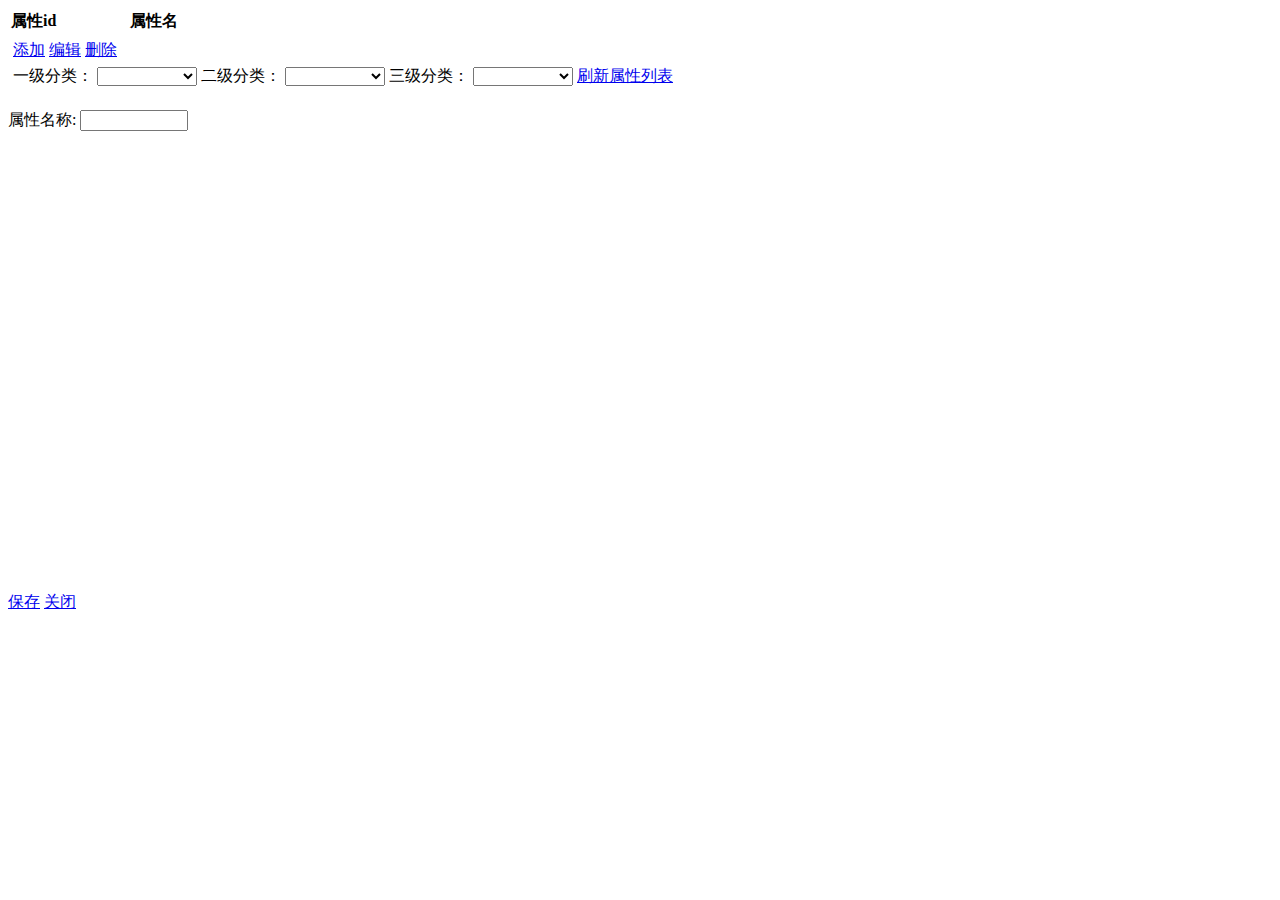
<file: gmall-manager-web/src/main/resources/templates/attrListPage.html>
<!DOCTYPE html>
<html lang="en">
<head>
    <meta charset="UTF-8">
    <title>平台属性页面</title>
</head>
<body>

<table id="dg" class="easyui-datagrid" title="属性列表"
       data-options="singleSelect:true ,method:'get',toolbar:'#tb'">
    <thead>
    <tr>
        <!--id: attrName: 对应平台属性表中的 id，attrName，也就是实体类中的属性名-->
        <th data-options="field:'id'" width="20%">属性id </th>
        <th data-options="field:'attrName'" width="80%">属性名</th>
    </tr>
    </thead>
</table>

<!--添加工具栏-->
<div id="tb" style="padding:5px;height:auto">
    <div style="margin-bottom:5px">
        <a href="#" class="easyui-linkbutton" iconCls="icon-add" plain="true" onclick="addAttrInfo()">添加</a>
        <a href="#" class="easyui-linkbutton" iconCls="icon-edit" plain="true" onclick="editAttrInfo()">编辑</a>
        <a href="#" class="easyui-linkbutton" iconCls="icon-remove" plain="true">删除</a>
    </div>
    <div>
        一级分类：
        <!--getCatalog1： 一级菜单动态加载-->
        <select id="ctg1ForAttrList"  class="easyui-combobox" style="width:100px"
                data-options="valueField:'id',textField:'name',url:'getCatalog1',
                onSelect:function(rec){
                $('#ctg2ForAttrList').combobox('clear');
            $('#ctg3ForAttrList').combobox('clear');
                        $('#ctg2ForAttrList').combobox('reload','getCatalog2?catalog1Id='+rec.id);
                   }"></select>
        二级分类：
        <select name="ctg2ForAttrList" id="ctg2ForAttrList"  class="easyui-combobox"  style="width:100px"
                data-options="valueField:'id',textField:'name',
               onSelect:function(rec){
                $('#ctg3ForAttrList').combobox('clear');
                 $('#ctg3ForAttrList').combobox('reload','getCatalog3?catalog2Id='+rec.id);
                   }" ></select>
        三级分类：
        <select name="ctg3ForAttrList" id="ctg3ForAttrList"  class="easyui-combobox"   style="width:100px"
                data-options="valueField:'id',textField:'name'"></select>
        <a href="#" class="easyui-linkbutton" iconCls="icon-search" onclick="javascript:reloadAttrList()">刷新属性列表</a>
    </div>
</div>

<!--点击添加的时候弹出的模态框-->
<div id="dlg" class="easyui-dialog" title="编辑属性" style="width:600px;height:500px;"
     closed="true"  data-options="iconCls:'icon-save',resizable:true,modal:true" buttons="#bb" >
    <form id="attrForm">
        <br/>
        <label>属性名称:</label>
        <!--BaseAttrInfo.attrName-->
        <input  id="attrName" name="attrName" class="easyui-textbox" data-options="" style="width:100px"/>
        <!--BaseAttrValue.attrId = BaseAttrInfo.Id : 提交的时候应该是""  -->
        <input  id="attrId" name="attrId" type="hidden"  />
        <br/><br/>
        <table id="dg_av" class="easyui-datagrid" title="属性值列表"></table>
    </form>
</div>

<div id="bb">
    <a href="#" class="easyui-linkbutton" onclick="saveAttr()">保存</a>
    <a href="#" class="easyui-linkbutton" onclick="javascript:$('#dlg').dialog('close')">关闭</a>
</div>


</body>

<script language="javascript">
    /*<![CDATA[*/
    function reloadAttrList(){
        /*获取三级分类id*/
        var ctg3val=$("#ctg3ForAttrList").combobox('getValue');
        /*将三级分类id传递到后台，根据此id查询出平台属性名称*/
        $('#dg').datagrid({url: 'attrInfoList?catalog3Id='+ctg3val});
    }
    /*]]>*/

    //    添加
    function addAttrInfo() {
        // check 是否有三级分类
        if (!checkBeforeDialog()){
            return ;
        }
        // 初始化清空
        $("#attrForm").form('clear');
        $("#attrId").val("");
        $("#attrName").textbox('clear');
        /*url: datagrid 数据绑定的源。*/
        $('#dg_av').datagrid({url:''});
        // 弹出模态框
        $("#dlg").dialog("open");
        // 初始化控件
        initAttrValueDatagrid();

    }
    // 编辑
    function editAttrInfo() {
        if(!checkBeforeDialog()){
            return ;
        }
        //弹出框
        $("#dlg").dialog("open");

        // 初始化datagrid
        initAttrValueDatagrid();
        //进页面前先加载数据 根据id更改数据 attrId = BaseAttrInfo.id
        var attrInfoRow=$("#dg").datagrid('getSelected');
        $('#dg_av').datagrid({url:'getAttrValueList?attrId='+attrInfoRow.id});
        /*设置的隐藏域*/ <!--BaseAttrValue.attrId = BaseAttrInfo.Id : 提交的时候应该是""  -->
        $("#attrId").val(attrInfoRow.id);
        /*属性*/
        $("#attrName").textbox('setValue',attrInfoRow.attrName);

    }

    // 初始化datagriad
    function initAttrValueDatagrid() {
        // 加载旧的数据 ieda: 会自动转移' " total:表示加载行数 rows：数据
        $("#dg_av").datagrid('loadData',{total:0,rows: []});
        // 定义数据表格的属性名，打开编辑模式，添加按钮！
        datagrid = $('#dg_av').datagrid({
            columns:[[
                /*保持跟实体类BaseAttrValue一致*/
                {field:'id',title:'编号',width:'20%'},
                {field:'valueName',title:'属性名称',width:'80%',
                    /*进入编辑状态则该输入框必须输入值*/
                    editor: {
                        type: 'validatebox', options: { required: true}  //必填项
                    }
                }
            ]],
            toolbar: [{
                iconCls: 'icon-add',
                text:'添加',
                handler: function(){
                    // 在数据表格中添加一行 id,attrName 初始化都是空的
                    datagrid.datagrid('appendRow',{id:'',valueName:''});
                }
            },'-',{
                iconCls: 'icon-remove',
                text:'删除',
                handler: function(){
                    //  在数据表格中移除一行 deleteRow，getSelected，getRowIndex
                    var row = datagrid.datagrid('getSelected');
                    if (row) {
                        var rowIndex = datagrid.datagrid('getRowIndex', row);
                        datagrid.datagrid('deleteRow', rowIndex);
                    }
                }
            }],
            onDblClickRow: function (rowIndex, rowData) {
                //双击开启编辑行
                datagrid.datagrid("beginEdit", rowIndex);
                //设定当失去焦点时,退出编辑状态
                var valueName = rowData.valueName;
                $("input.datagrid-editable-input").val(valueName).bind("blur",function(evt){
                    datagrid.datagrid('endEdit',rowIndex);
                });
            }
        });
    }
    // check 是否有三级分类
    function checkBeforeDialog() {
        // 获取三级分类Id
        var ctg3val=$("#ctg3ForAttrList").combobox('getValue');
        if (ctg3val==""){
            $.messager.alert('警告','请选择三级分类');
            return false;
        }
        return true;
    }
    // 保存事件
    function saveAttr() {
        // 添加的时候，需要添加属性，属性值。如何将前台数据传递到后台！
        var baseAttrInfo = {};

        // 组装json对象形式
        baseAttrInfo["id"] = $("#attrId").val();
        baseAttrInfo["attrName"] = $("#attrName").val();
        baseAttrInfo["catalog3Id"] = $("#ctg3ForAttrList").combobox('getValue');
        // 应该遍历平台属性值的集合 ctrl+alt+v
        var attrValueRows = $("#dg_av").datagrid('getRows');
        for (var i = 0; i < attrValueRows.length; i++) {
            var baseAttrValue = attrValueRows[i]; // BaseAttrValue
            baseAttrInfo["attrValueList["+i+"].id"] = baseAttrValue.id;
            baseAttrInfo["attrValueList["+i+"].valueName"] = baseAttrValue.valueName;
        }
        $.post("saveAttrInfo",baseAttrInfo,function (data) {
            // 关闭dialog
            $("#dlg").dialog("close")
            // 从新加载数据
            $("#dg").datagrid("reload")
        })
    }
</script>

</html>
</file>
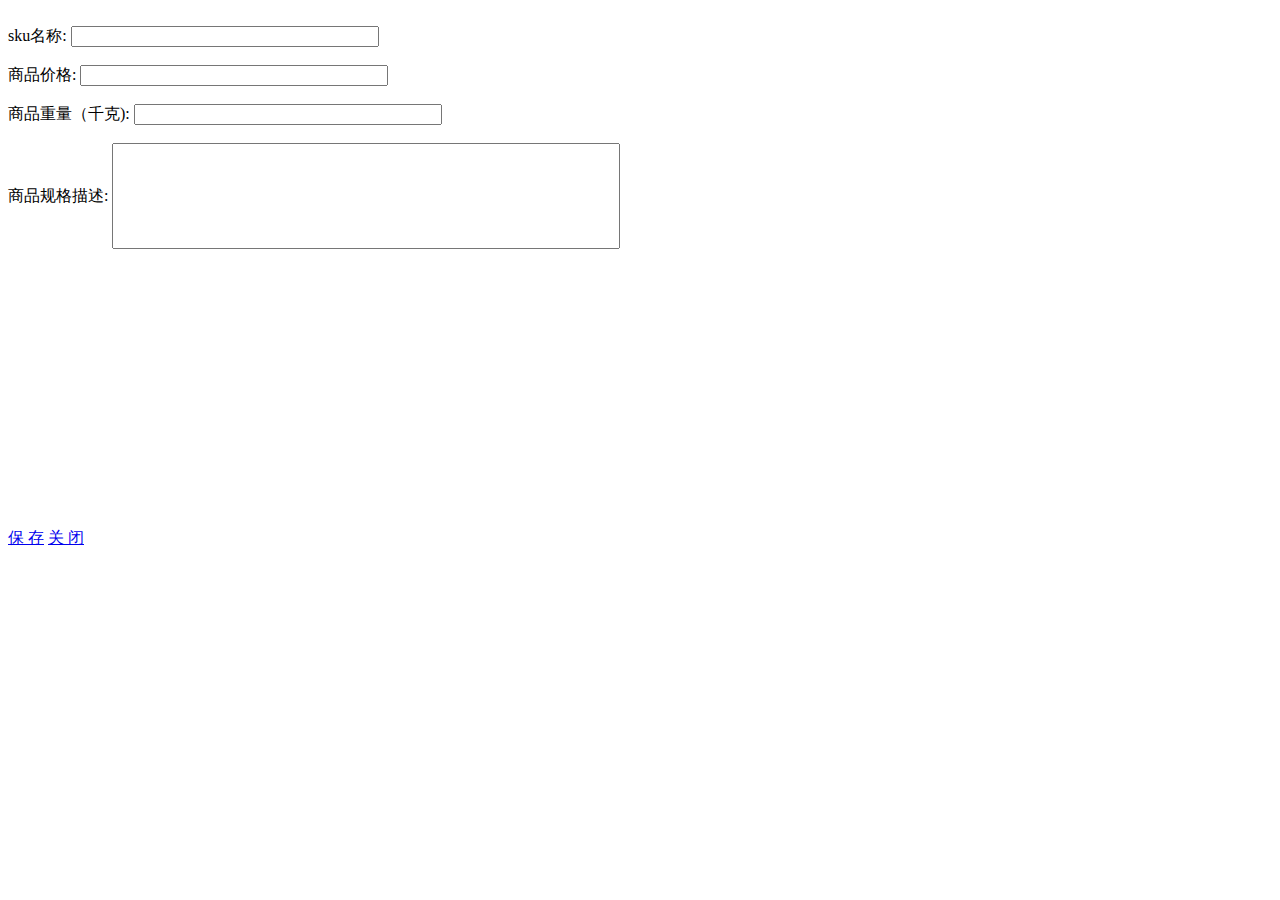
<file: gmall-manager-web/src/main/resources/templates/skuInfoPage.html>
<!DOCTYPE html>
<html lang="en">
<head>
    <meta charset="UTF-8">
    <title>增加sku</title>
</head>
<body>

<div id="sku_dlg" class="easyui-dialog" title="编辑sku" style="width:700px;height:520px;"
     closed="true"  data-options="iconCls:'icon-save',resizable:true,modal:false" buttons="#skuBtns" >
    <form id="skuForm">
        <br/>
        <label>sku名称:</label>
        <!--以下所有的名称应该跟SkuInfo的属性一致-->
        <input  id="skuName" name="skuName" class="easyui-textbox" data-options="" style="width:300px;"/>
        <br/><br/>
        <label>商品价格:</label>
        <input  id="price" name="price" class="easyui-numberbox" data-options="min:0,precision:2" style="width:300px;"/>
        <br/><br/>
        <label>商品重量（千克):</label>
        <input  id="weight" name="weight" class="easyui-numberbox" data-options="min:0,precision:2" style="width:300px;"/>
        <br/><br/>
        <label>商品规格描述:</label>
        <input  id="skuDesc" name="skuDesc" class="easyui-textbox" data-options="multiline:true" style="width:500px;height:100px"/>
        <!--商品id[spuId]的隐藏域-->
        <input id="spuIdForSku" name="spuId" type="hidden"/>

        <input id="skuId" name="id" type="hidden"/>
        <!--隐藏catalog3Id 三级分类Id-->
        <input id="catalog3IdForSku" name="catalog3Id" type="hidden"/>
        <br/><br/>
        <!--隐藏整个商品信息-->
        <input id="skuInfo" name="skuInfo" type="hidden"/>

        <!--实际上应该是动态生成数据绑定到div-->
        <div id="attrInfoGroup"  title="平台属性" class="easyui-panel" style="padding:5px;" >


        </div>
        <!--实际上应该是动态生成数据绑定到div-->
        <div id="spuSaleAttrGroup" title="销售属性" class="easyui-panel" style="padding:5px;" ></div>

        <!----------------商品图片列表：来源于所有的spuImage，动态绑定----------------------->

        <table id="skuImgDg" class="easyui-datagrid" title="商品图片列表"
               data-options="singleSelect:false,selectOnCheck:false,method:'get'" ></table>

        <br/><br/>

    </form>
</div>
<!----------------弹出框的按钮组----------------------->
<div id="skuBtns">
    <a href="#" class="easyui-linkbutton" onclick="saveSku()">保 存</a>
    <a href="#" class="easyui-linkbutton" onclick="javascript:$('#sku_dlg').dialog('close')">关 闭</a>
</div>
</body>

<script type="text/javascript">
    /*spuId : 商品id skuInfo：商品信息 catalog3Id：三级分类Id*/
    /*spuId=spuRow.id skuInfo:'' catalog3Id=ctg3val*/
    function initSkuInfoDlg(spuId,skuInfo,catalog3Id){
        //打开对话框
        $('#sku_dlg').dialog("open");
        /*将skuInfo 转换成字符串*/
        console.log("初始化文本sku："+ JSON.stringify(skuInfo));

        //初始化 表单
        initSkuForm(spuId,catalog3Id)

        loadSkuForm(skuInfo);

        //初始化图片表格
        initSkuImgListDatagrid(spuId) ;

        //初始化
        console.log("初始化销售属性!!!");
        initSpuSaleAttrGroup(spuId,skuInfo);

        console.log("初始化平台属性!!!");
        initAttrInfoGroup(catalog3Id);

        console.log("清理表单!!!");

    }

    function initSkuForm(spuId,catalog3Id){
        $("#skuForm").form('clear');
        /*如果有spuId的话，将spuId 赋给当前*/
        $("#spuIdForSku").val(spuId);
        /*隐藏三级分类Id*/
        $("#catalog3IdForSku").val(catalog3Id);
    }


    function loadSkuForm(skuInfo){
        console.log("开始加载sku表单："+skuInfo.id);
        if(!skuInfo||!skuInfo.id){
            return;
        }
        console.log("开始加载sku表单："+skuInfo.skuName);
        $("#skuName").textbox('setValue',skuInfo.skuName);
        $("#skuDesc").textbox('setValue',skuInfo.skuDesc);
        $("#price").textbox('setValue', skuInfo.price);
        $("#weight").textbox('setValue',skuInfo.weight);
        $("#spuIdForSku").val(skuInfo.spuId);
        $("#skuDefaultImg").val(skuInfo.skuDefaultImg);
        $("#skuId").val(skuInfo.id);
        $("#catalog3IdForSku").val(skuInfo.catalog3Id);
        $("#skuInfo").val(JSON.stringify(skuInfo));//用于异步加载的 暂存
        console.log("skuInfo in hidden:"+$("#skuInfo").val());
    }
    /*隐藏域：前后台传递值的时候，数据信息比较重要，同时不能要客户看到。*/
    function initSkuImgListDatagrid(spuId) {
        $("#skuImgDg").datagrid({url:""});
//      $('#skuImgDg').datagrid('loadData', { total: 0, rows: [] });
        console.log("初始化表格sku");
        skuImgDg = $("#skuImgDg").datagrid({
            columns:[[
                { field:'checkFlag',checkbox:true},
                { field:'id',title:'文件编号',width:'15%'},//隐藏文件页面内部编号
                { field:'imgName',title:'图片简称',width:'30%'},
                { field:'imgUrl',title:'图片路径' ,width:'20%',
                    formatter:function (value, row, index) {
                        return "<img src="+row.imgUrl+" style='width:100px;height:100px;'>";
                    }
                }
                ,
                { field:'isDefault',title:'是否默认图片' ,width:'20%',
                    editor:{type: 'checkbox' ,
                        options: {
                            on:"1",
                            off:"0"
                        }
                    }
                }
            ]],
            onLoadSuccess: function () {   //隐藏表头的checkbox
                console.log("共加载"+skuImgDg.datagrid("getRows").length+"行");
                // 加数据添加到图片表格上
                loadSkuImg(skuInfo);
//               打开编辑模式
                skuImgDgbeginEdit();
            }

        });
        console.log('加载图片数据'+spuId);
        $('#skuImgDg').datagrid({url:'spuImageList?spuId='+spuId});
    }
    function loadSkuImg(){
        if($("#skuInfo").val()==''){
            return;
        }
        var skuInfo=JSON.parse($("#skuInfo").val());
        console.log("加载sku图片:"+skuInfo+"||"+skuInfo.skuImageList);
        if(!skuInfo||!skuInfo.skuImageList){
            return;
        }
        console.log("加载sku图片:"+skuInfo+"||"+skuInfo.skuImageList);
        var imgDg=$('#skuImgDg') ;
        var imgRows =imgDg.datagrid("getRows");
        /*加载当前skuInfo 下的所有图片*/
        var skuImgList=skuInfo.skuImageList;
        for (var i = 0; i < imgRows.length; i++) {
            var imgRow = imgRows[i];
            for (var j = 0; j < skuImgList.length; j++) {
                var skuImg = skuImgList[j];
                console.log("imgVs::::::"+skuImg.spuImgId+"||"+imgRow.id);
                /*当前的图片Id等于当前图片表格行id*/
                if(skuImg.spuImgId==imgRow.id){
                    /*选中一行*/
                    imgDg.datagrid("checkRow",i);
                    /*更新到数据表格上*/
                    imgDg.datagrid("updateRow",{index:i,row:{isDefault:skuImg.isDefault}});
                }

            }
        }
    }

    function skuImgDgbeginEdit() {
        var skuImgDg = $("#skuImgDg");
        var rows = skuImgDg.datagrid('getRows');
        for (var i = 0; i < rows.length; i++) {
            skuImgDg.datagrid('beginEdit', i);
        }
    }

    /*销售属性初始化*/
    function initSpuSaleAttrGroup(spuId){
        console.log("初始化销售属性");
        var spuSaleAttrList={};
        $('#spuSaleAttrGroup').html("");
        var spuSaleAttrGroup= $('#spuSaleAttrGroup');
        /*控制器 spuId：商品id 销售属性的集合*/
        $.get("spuSaleAttrList?spuId="+spuId,function(data){
            console.log("spuSaleAttrList:"+ JSON.stringify(data));
            spuSaleAttrList=data;

            for (var i = 0; i < spuSaleAttrList.length; i++) {
                /*循环销售属性名称 颜色 ，版本*/
                var spuSaleAttr = spuSaleAttrList[i];
                var spuSaleAttrHtml='<span>'+spuSaleAttr.saleAttrName+':</span> <select saleAttrId="'+spuSaleAttr.saleAttrId+'"  spuSaleAttrName="'+spuSaleAttr.saleAttrName+'"  class="easyui-combobox"   style="width:100px">';

                for (var j = 0; j < spuSaleAttrList[i].spuSaleAttrValueList.length; j++) {
                    /*循环平台属性值 黑色，1.0 2.0*/
                    var spuSaleAttrValue = spuSaleAttrList[i].spuSaleAttrValueList[j];
                    /**/
                    var spuSaleAttrValueHtml='<option value="'+spuSaleAttrValue.id+'">'+spuSaleAttrValue.saleAttrValueName+'</option>';
                    spuSaleAttrHtml=spuSaleAttrHtml+spuSaleAttrValueHtml;
                }
                spuSaleAttrHtml+='</select>';
                console.log(spuSaleAttrHtml);
                spuSaleAttrGroup.append($(spuSaleAttrHtml));
            }
            /*加载具体的skuId 的对应的销售属性*/
            loadSkuSaleAttr();
        });
    }
    /*具体加载哪个平台属性，平台属性值*/
    function loadSkuSaleAttr(){
        if($("#skuInfo").val()==''){
            return;
        }
        var skuInfo=JSON.parse($("#skuInfo").val());
        console.log("开始加载sku销售属性："+skuInfo.skuSaleAttrValueList);
        if(!skuInfo ||!skuInfo.skuSaleAttrValueList){
            return;
        }
        var skuSaleAttrValueList=skuInfo.skuSaleAttrValueList;
        var selects = $("#spuSaleAttrGroup").find("select");
        console.log(" selects.html()::"+ selects.html())
        for (var i = 0; i < selects.length; i++) {
            var select = selects.eq(i);
            for (var j = 0; j < skuSaleAttrValueList.length; j++) {
                console.log("SaleAttrVs::::::"+skuSaleAttrValueList[j].saleAttrId+"||"+select.attr("saleAttrId"));
                if(skuSaleAttrValueList[j].saleAttrId==select.attr("saleAttrId")) {
                    console.log("skuSaleAttrValueList[j].saleAttrValueId+++"+skuSaleAttrValueList[j].saleAttrValueId);
                    /*saleAttrValueId 销售属性值的Id*/
                    select.val(skuSaleAttrValueList[j].saleAttrValueId);
                }

            }
        }

    }


    function initAttrInfoGroup(catalog3Id){
        console.log("初始化平台属性:"+catalog3Id);
        var attrInfoList={};
        $('#attrInfoGroup').html("");
        var attrInfoGroup= $('#attrInfoGroup');
        /*读取平台属性的控制器*/
        $.get("attrInfoList?catalog3Id="+catalog3Id,function(data){
            console.log("attrInfoList:"+ JSON.stringify(data));
            attrInfoList=data;
            for (var i = 0; i < attrInfoList.length; i++) {
                var attrInfo = attrInfoList[i];
                var attrInfoHtml='<span>'+attrInfo.attrName+':</span> <select attrId="'+attrInfo.id+'"   class="easyui-combobox"   style="width:100px">';

                for (var j = 0; j < attrInfoList[i].attrValueList.length; j++) {

                    var attrValue = attrInfoList[i].attrValueList[j];
                    console.log(attrValue);
                    var attrValueHtml='<option value="'+attrValue.id+'">'+attrValue.valueName+'</option>'
                    attrInfoHtml=attrInfoHtml+attrValueHtml;
                }
                attrInfoHtml+='</select>';
                console.log(attrInfoHtml);
                attrInfoGroup.append($(attrInfoHtml));

            }

            loadSkuAttrInfo(skuInfo);

        });
    }

    function loadSkuAttrInfo(){
        if($("#skuInfo").val()==''){
            return;
        }
        var skuInfo=JSON.parse($("#skuInfo").val())  ;
        console.log("开始加载sku平台属性："+skuInfo.skuAttrValueList);
        if(!skuInfo||!skuInfo.skuAttrValueList){
            return;
        }
        var skuAttrValueList=skuInfo.skuAttrValueList;
        var selects = $('#attrInfoGroup').find("select");
        console.log(" selects.html():111:"+ selects.html());
        for (var i = 0; i < selects.length; i++) {
            var select = selects.eq(i);
            for (var j = 0; j < skuAttrValueList.length; j++) {
                console.log(" AttrVs::::::"+skuAttrValueList[j].attrId+"||"+select.attr("attrId"));
                if(skuAttrValueList[j].attrId==select.attr("attrId")) {
                    select.val(skuAttrValueList[j].valueId);
                }
            }
        }
    }

    /*保存skuInfo 信息 平台属性-平台属性值保存，spuInfo 保存都是一个道理*/
    function saveSku() {
        var skuInfo = {};
        // 添加基本属性 通过id选择器在页面直接取值赋值。
        //  skuInfo["spuId"] =
        skuInfo["skuName"] = $("#skuName").val();
        skuInfo["skuDesc"] = $("#skuDesc").val();
        skuInfo["price"] = $("#price").val();
        skuInfo["weight"] = $("#weight").val();
        skuInfo["spuId"] = $("#spuIdForSku").val();
        skuInfo["id"] = $("#skuId").val();
        skuInfo["catalog3Id"] = $("#catalog3IdForSku").val();

        // 添加平台属性

        var attrInfoSelect = $("#attrInfoGroup").children("select");
        console.log("len:"+ attrInfoSelect.length);
        for (var i = 0; i < attrInfoSelect.length; i++) {
            console.log(attrInfoSelect.eq(i));
            var valueId = attrInfoSelect.eq(i).find("option:selected").val();
            var attrId=attrInfoSelect.eq(i).attr("attrId");
            skuInfo["skuAttrValueList[" + i + "].attrId"]=attrId;
            skuInfo["skuAttrValueList[" + i + "].valueId"]=valueId;
        }
        // 添加销售属性
        var spuSaleAttrSelect = $("#spuSaleAttrGroup").children("select");
        console.log("len:"+ attrInfoSelect.length);
        for (var i = 0; i < spuSaleAttrSelect.length; i++) {
            /*eq(i).find(option:selected)  eq(i)  ==  || =赋值 ==判断是否相等'1'== 1 {true}  ===判断值相等，数据类型也相等'1'===1 {false}*/
            var saleAttrValueId = spuSaleAttrSelect.eq(i).find("option:selected").val();
            var saleAttrValueName = spuSaleAttrSelect.eq(i).find("option:selected").text();
            var saleAttrId=spuSaleAttrSelect.eq(i).attr("saleAttrId");
            var saleAttrName=spuSaleAttrSelect.eq(i).attr("spuSaleAttrName");
            skuInfo["skuSaleAttrValueList[" + i + "].saleAttrValueId"]=saleAttrValueId;
            skuInfo["skuSaleAttrValueList[" + i + "].saleAttrValueName"]=saleAttrValueName;
            skuInfo["skuSaleAttrValueList[" + i + "].saleAttrId"]=saleAttrId;
            skuInfo["skuSaleAttrValueList[" + i + "].saleAttrName"]=saleAttrName;
        }

        // 添加图片列表
        skuImgDgendEdit();
        /*取得被选中的数据*/
        var skuImgDgRows = $("#skuImgDg").datagrid('getChecked');

        for (var i = 0; i < skuImgDgRows.length; i++) {
            console.log("checkflag:"+skuImgDgRows[i].checkFlag);

            //要跟bean中字段对齐 skuId = skuInfo.Id 商品库存Id ||  spuId=spuInfo.Id 商品Id
            skuInfo["skuImageList[" + i + "].imgName"] = skuImgDgRows[i].imgName;
            skuInfo["skuImageList[" + i + "].imgUrl"] = skuImgDgRows[i].imgUrl;
            if(skuImgDgRows[i].isDefault=='1'){
                skuInfo["skuDefaultImg"]=skuImgDgRows[i].imgUrl;
            }
            skuInfo["skuImageList[" + i + "].spuImgId"] = skuImgDgRows[i].id;
            skuInfo["skuImageList[" + i + "].isDefault"] = skuImgDgRows[i].isDefault;
        }

        /*测试添加数据是否正确*/
        console.log(JSON.stringify(skuInfo));
        $.post("/saveSku",skuInfo,function (data) {
            // 关闭模态框
            $("#sku_dlg").dialog("close");
            // 重新加载数据表格
            // $("#skulist_dg").datagrid("reload");
        })
    }
    /*循环匹配编辑模式*/
    function skuImgDgendEdit() {
        var rows = $("#skuImgDg").datagrid("getRows");
        for(i=0;i<rows.length;i++){
            // beginEdit endEdit
            $("#skuImgDg").datagrid("endEdit",i);
        }
    }

</script>
</html>
</file>
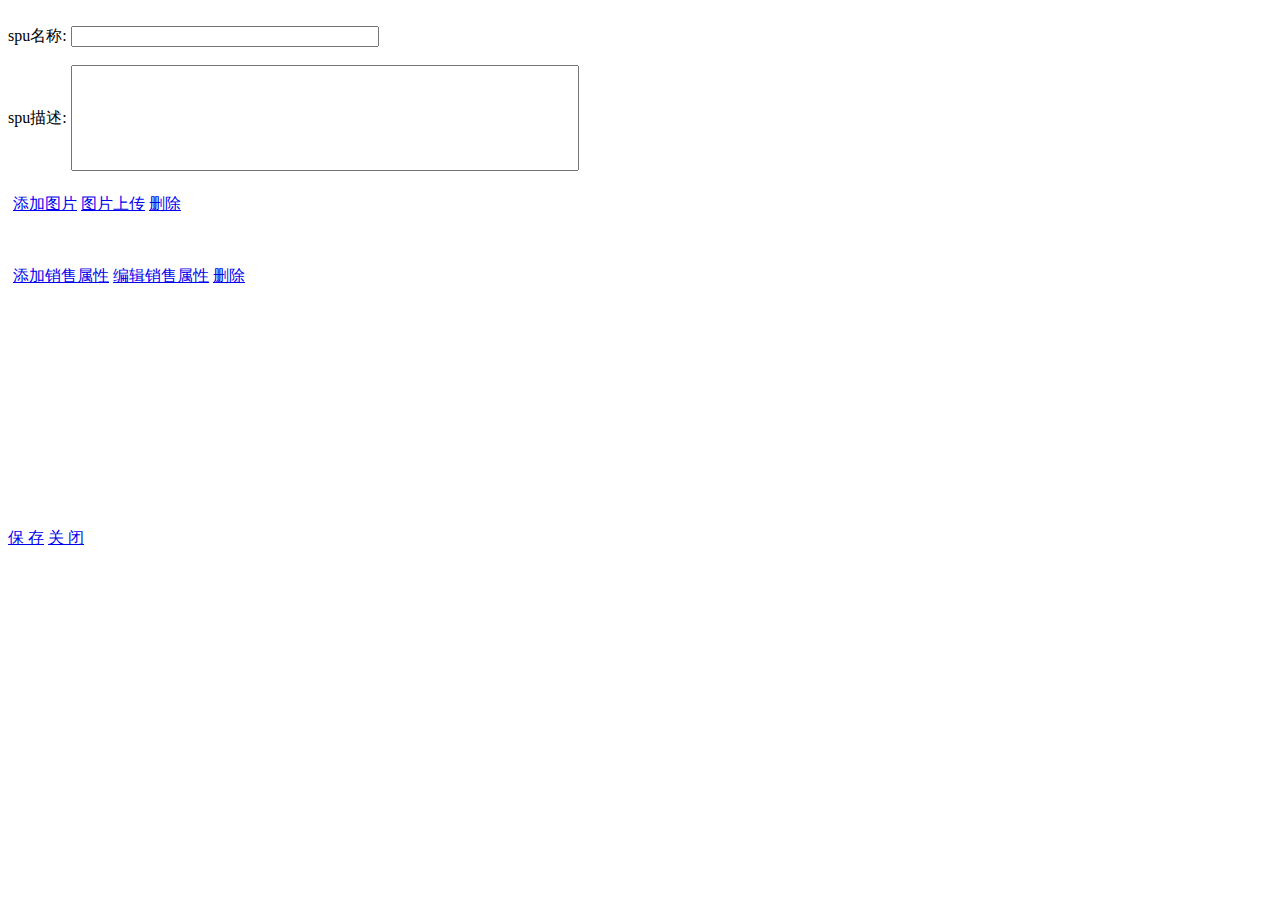
<file: gmall-manager-web/src/main/resources/templates/spuInfoPage.html>
<!DOCTYPE html>
<html lang="en"  xmlns="http://www.w3.org/1999/xhtml" xmlns:th="http://www.thymeleaf.org">
<head>
    <meta charset="UTF-8">
    <title>Title</title>

</head>
<body>

<!-----------------弹出框----------------------------->
<div id="spu_dlg" class="easyui-dialog" title="编辑spu" style="width:700px;height:520px;"
     closed="true"  data-options="iconCls:'icon-save',resizable:true,modal:false" buttons="#spuBtns" >
    <form id="spuForm">
        <br/>
        <label>spu名称:</label>
        <!--以下所有属性必须跟SpuInfo-->
        <input  id="spuName" name="spuName" class="easyui-textbox" data-options="" style="width:300px;"/>
        <br/><br/>
        <label>spu描述:</label>
        <input  id="description" name="description" class="easyui-textbox" data-options="multiline:true" style="width:500px;height:100px"/>
        <!--spuId == 实际对应的是spuInfo.id-->
        <input id="spuId" name="spuId" type="hidden"/>
        <br/><br/>

        <!----------------商品图片列表 ----------------------->

        <table id="spuImgDg" class="easyui-datagrid" title="商品图片列表"
               data-options="singleSelect:true,method:'get',toolbar:'#spuImgTootbar'" ></table>

        <!----------------图片列表工具栏----------------------->
        <div id="spuImgTootbar" style="padding:5px;height:auto"  >
            <div style="margin-bottom:5px">
                <a href="#" id="spuImgAdd" class="easyui-linkbutton" iconCls="icon-add" plain="true">添加图片</a>
                <a href="#" id="spuImgUploadBtn" class="easyui-linkbutton" iconCls="icon-save" plain="true" >图片上传</a>
                <a href="#" class="easyui-linkbutton" iconCls="icon-remove" plain="true">删除</a>
            </div>
        </div>

        <br/><br/>
        <!----------------销售属性列表---------------------------->
        <table id="spuSaleAttrDg" class="easyui-datagrid" title="销售属性列表"
               data-options="singleSelect:true,method:'get',toolbar:'#spuSaleAttrTootbar'" ></table>

        <!----------------销售属性列表工具栏----------------------->
        <div id="spuSaleAttrTootbar" style="padding:5px;height:auto"  >
            <div style="margin-bottom:5px">
                <a href="#" id="spuSaleAttrAddBtn" class="easyui-linkbutton" iconCls="icon-add" onclick="addSpuSaleAttr()" plain="true">添加销售属性</a>
                <a href="#" id="spuSaleAttrEditBtn" class="easyui-linkbutton" iconCls="icon-edit" plain="true" onclick="editSpuSaleAttr()">编辑销售属性</a>
                <a href="#" class="easyui-linkbutton" iconCls="icon-remove" plain="true" >删除</a>
            </div>
        </div>
        <div th:include="spuSaleAttrPage"></div>
    </form>
</div>
<!----------------弹出框的按钮组----------------------->
<div id="spuBtns">
    <a href="#" class="easyui-linkbutton" onclick="saveSpu()">保 存</a>
    <a href="#" class="easyui-linkbutton" onclick="javascript:$('#spu_dlg').dialog('close')">关 闭</a>
</div>
<script type="text/javascript">
    // 初始化
    function addSpuInfo() {
        // 调用初始化initSpuInfoDlg()方法
        initSpuInfoDlg();
    }
    // 初始化添加dialog
    function initSpuInfoDlg(spuInfo) {
        // 打开模态框
        $("#spu_dlg").dialog("open");
        //初始化表单
        initSpuForm(spuInfo);

        //初始化图片表格
        initSpuImgListDatagrid(spuInfo);

        //初始化上传控件
        initUploader();

        //初始化销售属性列表
        initSpuSaleAttrListDatagrid(spuInfo);
    }
    /*清空表单*/
    function initSpuForm(spuInfo){
        //清空文本框
        $("#spuForm").form("clear");

    }
    /*初始化图片表格*/
    function initSpuImgListDatagrid(spuInfo) {
        /*加载旧数据*/
        $('#spuImgDg').datagrid('loadData', {total: 0, rows: []});
        console.log("初始化表格");
        spuImgDg = $("#spuImgDg").datagrid({
            idField: 'fileId',    //标识行的主键  可以利用getRowIndex进行查询
            columns: [[
                {field: 'fileId', title: '文件编号', width: '15%'},//隐藏文件页面内部编号
                {
                    field: 'imgName', title: '图片简称', width: '20%',
                    editor: {
                        type: 'validatebox', options: {required: true}  //必填项
                    }
                },
                {field: 'imgUrl', title: '图片路径', hidden: true},  //隐藏真实路径
                {
                    /*上传进度条实际上就是一组动态变化的数据100*/
                    field: 'progress', title: '上传进度', width: '20%',
                    formatter: function (value, row, index) {
                        console.log("更新进度条！！" + value);
                        if (!value) {
                            value = 0;
                        }
                        /*拼接的一个html*/

                        var htmlstr =
                            "<div class='easyui-progressbar progressbar' style='width:100px;height:20px;' value='" + value + "' text='" + value + "'%>" +
                            "<div class='progressbar-text'  style='width: 100px; height: 20px; line-height: 20px;'>" + value + "%</div>" +
                            "<div class='progressbar-value' style='width:" + value + "%; height: 20px; line-height: 20px;'>" +
                            "<div class='progressbar-text' style='width: 100px; height: 20px; line-height: 20px;'>" + value + "%</div>" +
                            "</div>" +
                            "</div>";
                        return htmlstr;
                    }
                },
                {
                    /*根据图片.imgUrl*/
                    field: 'imgState', title: '上传状态', width: '20%',           //如果存在路径表示上传成功
                    formatter: function (value, row, index) {
                        console.log('row.imgUrl:' + row.imgUrl);
                        if (row.imgUrl != undefined && row.imgUrl != '') {
                            return '已上传';
                        } else {
                            return '等待上传';
                        }
                    }
                }
            ]],
            onDblClickRow: function (rowIndex, rowData) {
                //双击开启编辑行
                spuImgDg.datagrid("beginEdit", rowIndex);
                //设定当失去焦点时,退出编辑状态
                var imgName = rowData.imgName;
                $("input.datagrid-editable-input").val(imgName).bind("blur", function (evt) {
                    spuImgDg.datagrid('endEdit', rowIndex);
                });
            },
            /*datagrid-detailview.js 回显图片功能*/
            view: detailview,
            detailFormatter: function (rowIndex, rowData) {
                if(rowData.imgUrl!=null) {
                    return "<img src=" + rowData.imgUrl + " style='width:100px;height:100px;'>";
                }
            }
        });
    }
    /*上传图片工具控件 edit,webuploader,现成的工具-接口：只需要知道控制名称 */
    function initUploader(){
        /*文件上传：上传的控制器谁！*/
        console.log("初始化上传控件");

        var spuImgDg=  $("#spuImgDg");
        //初始化上传控件
        var spuImgUploader = WebUploader.create({
            auto:false,
            // swf文件路径
            swf: '/webuploader/Uploader.swf',
            // 文件接收路径，上传的控制器
            server: '/fileUpload',
            // 选择文件的按钮。弹出选中图片的窗体，然后点击图片上传
            pick: '#spuImgAdd',
            // 不压缩image, 默认如果是jpeg，文件上传前会压缩一把再上传！
            resize: false,
            //设定文件大小上限 2M
            fileSingleSizeLimit:2*1024*1024,
            //可接受的文件类型：接受的文件类型
            accept: {
                title: 'Images',
                extensions: 'gif,jpg,jpeg,bmp,png',
                mimeTypes: 'image/*'
            }
        });
        console.log("初始化文件上传控件的响应--fileQueued");

        //当用户选择了文件以后，表格要进行增行
        spuImgUploader.on('fileQueued',function (file) {
            console.log("用户增加文件:"+file.id+'||'+file.name);
            var row={
                fileId:file.id,
                imgName:file.name
            }
            spuImgDg.datagrid('appendRow',row);
        });


        //上传过程中，该进度会反复触发
        spuImgUploader.on( 'uploadProgress', function( file, percentage ) {

            var rowIndex=spuImgDg.datagrid('getRowIndex',file.id);

            var progessRow={progress:(percentage*100).toFixed(2)};

            spuImgDg.datagrid('updateRow', {index:rowIndex,row:progessRow});
        });


        // 上传成功时，要把生成的图片路径返回给表格的行中的url
        console.log("初始化文件上传控件的响应--uploadSuccess");
        spuImgUploader.on( 'uploadSuccess', function( file ,response) {
            console.log("上传完成："+file.id+"||"+response._raw);
            var fileId=file.id;
            var rowIndex = spuImgDg.datagrid('getRowIndex',file.id);//通过file.id查询到行号
            spuImgDg.datagrid('updateRow',
                {   index:rowIndex,
                    row:{imgUrl:response._raw}
                });
        });

        $('#spuImgUploadBtn').click(function(){
            console.log("开始上传");
            if(spuImgUploader.getFiles().length<=0){
                $.messager().alert('警告','没有需要上传的文件','warning');
                return;
            }
            spuImgUploader.upload();
        });
    }

    /*初始化销售属性控件*/
    function initSpuSaleAttrListDatagrid(spuId){
        var spuSaleAttrDg =$('#spuSaleAttrDg').datagrid('loadData', { total: 0, rows: [] });
        spuSaleAttrDg.datagrid({
            idField: 'saleAttrId', // 主键
            columns:[[
                { field:'id',title:'id',hidden:true },
                { field:'saleAttrId',title:'销售属性Id',width:'25%'},
                { field:'saleAttrName',title:'销售属性名称',width:'25%'},
                { field:'spuSaleAttrValueJson',title:'销售属性值暂存', width:'50%'}
            ]]
        });
    }
    /*添加销售属性事件*/
    function addSpuSaleAttr(){
        initSpuSaleAttrDlg();
    }
    /*编辑销售属性*/
    function editSpuSaleAttr(){
        var spuId= $("#spuId").val();
        var spuSaleAttr = $('#spuSaleAttrDg').datagrid('getSelected');
        initSpuSaleAttrDlg(spuId,spuSaleAttr);
    }
    function saveSpu() {
        // 参数如何规划
        var spuInfo={};
        spuInfo["id"] = $("#spuId").val();
        spuInfo["spuName"] = $("#spuName").val();
        spuInfo["description"] = $("#description").val();
        spuInfo["catalog3Id"] = $("#ctg3ForSpuList").combobox('getValue');
        // 图片列表
        // 先获取整个图片表格的数据
        var spuImgDgRows = $("#spuImgDg").datagrid("getRows");
        // iter foreach itar array imgName ,imgUrl 是我们需要添加到数据库
        for (var i = 0; i < spuImgDgRows.length; i++) {
            var spuImg = spuImgDgRows[i];
//          SpuInfo.spuImageList.imgName= "金正.jpg"
            spuInfo["spuImageList["+i+"].imgName"]=spuImg.imgName;
            spuInfo["spuImageList[" + i + "].imgUrl"] = spuImg.imgUrl;
        }
        // 平台属性列表
//        先获取销售属性列表集合
        var spuSaleAttrDgRows = $("#spuSaleAttrDg").datagrid("getRows");
        for (var i = 0; i < spuSaleAttrDgRows.length; i++) {
            // 销售属性表
            spuInfo["spuSaleAttrList[" + i + "].id"] = spuSaleAttrDgRows[i].id;  //要跟bean中字段对齐
            // spuInfo["spuSaleAttrList[" + i + "].spuId"] spuId == 是从spuInfo.id 得到。
            /* 1 = 颜色 */
            spuInfo["spuSaleAttrList[" + i + "].saleAttrId"] = spuSaleAttrDgRows[i].saleAttrId;  //要跟bean中字段对齐 1
            spuInfo["spuSaleAttrList[" + i + "].saleAttrName"] = spuSaleAttrDgRows[i].saleAttrName; // 颜色
            // 销售属性值继续循环操作 变量 spuInfo.spuSaleAttrList.spuSaleAttrValueList
            // spuSaleAttrDgRows[i].spuSaleAttrValueList.length = spuSaleAttrValueJson easyUI --

            var saleAttrValueRows = spuSaleAttrDgRows[i].spuSaleAttrValueJson.rows;
            for (var j = 0; j < saleAttrValueRows.length; j++) {
                // 同理spuId 不需要赋值saleAttrId，saleAttrValueName。
                spuInfo["spuSaleAttrList[" + i + "].spuSaleAttrValueList[" + j + "].id"] = saleAttrValueRows[j].id;
                // saleAttrValueName   saleAttrValueName
                spuInfo["spuSaleAttrList[" + i + "].spuSaleAttrValueList[" + j + "].saleAttrValueName"] = saleAttrValueRows[j].saleAttrValueName;
                // saleAttrId=销售属性表中的saleAttrId.
                spuInfo["spuSaleAttrList[" + i + "].spuSaleAttrValueList[" + j + "].saleAttrId"] = spuSaleAttrDgRows[i].saleAttrId;
            }
        }

        // 测试数据格式是否正确！
        console.log(JSON.stringify(spuInfo));

        $.post("saveSpuInfo",spuInfo,function (data) {
            // 关闭窗口
            $("#spu_dlg").dialog("close");
            // 加载数据
            $("#spulist_dg").datagrid("reload");
        })
    }
</script>
</body>
</html>
</file>
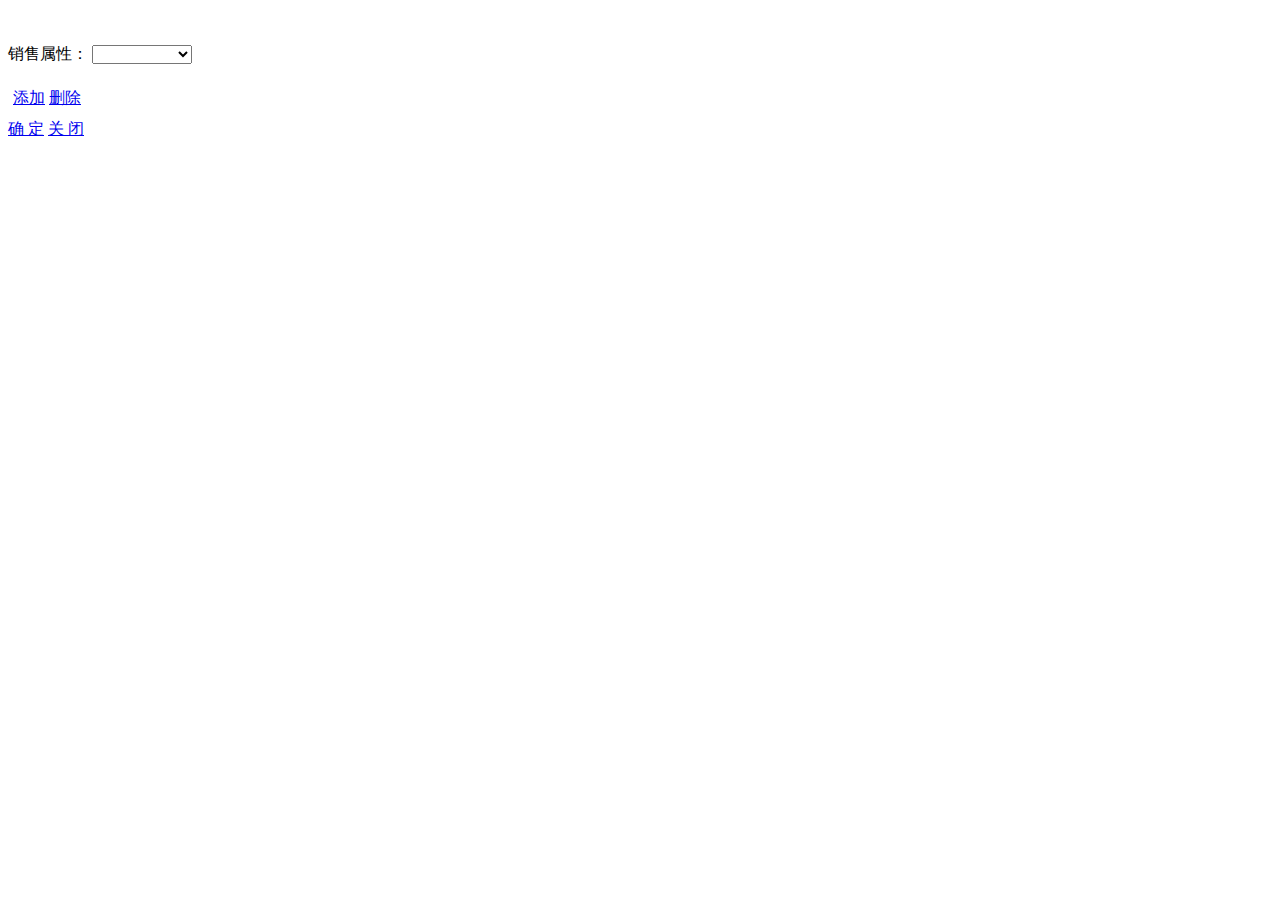
<file: gmall-manager-web/src/main/resources/templates/spuSaleAttrPage.html>
<!DOCTYPE html>
<html lang="en"  xmlns="http://www.w3.org/1999/xhtml" xmlns:th="http://www.thymeleaf.org">
<head>
    <meta charset="UTF-8">
    <title>Title</title>
</head>
<body>

<!-----------------弹出框----------------------------->
<div id="spuSaleAttr_dlg" class="easyui-dialog" title="编辑销售属性" style="width:500px;height:400px;"
     closed="true"  data-options="iconCls:'icon-save',resizable:true,modal:false" buttons="#spuSaleAttrBtns" >
    <br/><br/>
    <!------------------从基本销售属性中选择 baseSaleAttrList:控制器------------->
    销售属性：  <select name="saleAttr" id="saleAttrSelect"  class="easyui-combobox" data-options="valueField:'id',textField:'name',url:'baseSaleAttrList'" style="width:100px">  </select>
    <br/><br/>


    <!----------------销售属性值列表---------------------------->
    <table id="spuSaleAttrValueDg" class="easyui-datagrid" title="销售属性值列表"
           data-options="singleSelect:true,method:'get',toolbar:'#spuSaleAttrValueTootbar'" ></table>


    <!----------------销售属性值列表工具栏----------------------->
    <div id="spuSaleAttrValueTootbar" style="padding:5px;height:auto"  >
        <div style="margin-bottom:5px">
            <a href="#" id="spuSaleAttrValueAddBtn" class="easyui-linkbutton" iconCls="icon-add" onclick="addSpuSaleAttrValue()" plain="true">添加</a>
            <a href="#" class="easyui-linkbutton" iconCls="icon-remove" plain="true" onclick="removeSpuSaleAttrValue()" >删除</a>
        </div>
    </div>

    <div id="spuSaleAttrBtns">
        <a href="#" class="easyui-linkbutton" onclick="saveSpuSaleAttr()">确 定</a>
        <a href="#" class="easyui-linkbutton" onclick="closeSpuSaleAttr()">关 闭</a>
    </div>
</div>

</body>

<script type="text/javascript">
    function initSpuSaleAttrDlg(spuId,spuSaleAttr){
        //打开弹出框
        $("#spuSaleAttr_dlg").dialog("open");

        //初始化属性选择的下拉菜单
        $('#saleAttrSelect').combobox('reset');
        if(spuSaleAttr&&spuSaleAttr.saleAttrId){
            $('#saleAttrSelect').combobox('select',spuSaleAttr.saleAttrId);
        }

        //初始化属性值表格 spuId = 商品id = spuInfo.id spuSaleAttr: 销售属性的对象
        initSpuSaleAttrValueListDatagrid(spuId,spuSaleAttr);

    }
    /*初始化属性表格*/
    function initSpuSaleAttrValueListDatagrid(spuId,spuSaleAttr){
        /*初始化销售属性值，将所有数据清空*/
        var spuSaleAttrValueDg=$("#spuSaleAttrValueDg").datagrid({url:""});
        spuSaleAttrValueDg.datagrid('loadData', { total: 0, rows: [] });
        spuSaleAttrValueDg.datagrid({
            columns:[[
                { field:'id',title:'销售属性值Id',width:'25%' },
                /*销售属性Id 隐藏*/
                { field:'saleAttrId',title:'销售属性Id',hidden:true},
                { field:'saleAttrValueName',title:'销售属性值名称',width:'75%',
                    editor: {
                        type: 'validatebox', options: { required: true}  //必填项
                    }
                }
            ]],
            onDblClickRow: function (rowIndex, rowData) {
                //双击开启编辑行
                spuSaleAttrValueDg.datagrid("beginEdit", rowIndex);
                //设定当失去焦点时,退出编辑状态
                var saleAttrValueName = rowData.saleAttrValueName;
                $("input.datagrid-editable-input").val(saleAttrValueName).bind("blur",function(evt){
                    spuSaleAttrValueDg.datagrid('endEdit',rowIndex);
                });
            }
        });

        //加载数据  //如果有缓存数据加载缓存数据  如果没有通过前页的spuid和saleAttrid从数据库中查询
//        console.log("spuSaleAttr:"+ JSON.stringify(spuSaleAttr.saleAttrValue)) ;
        if(spuSaleAttr&&spuSaleAttr.spuSaleAttrValueJson&&spuSaleAttr.spuSaleAttrValueJson!=''){
            console.log("加载暂存");
            spuSaleAttrValueDg.datagrid("loadData",spuSaleAttr.spuSaleAttrValueJson);
        }

    }

    /*添加一行数据*/
    function addSpuSaleAttrValue() {
        $('#spuSaleAttrValueDg').datagrid("appendRow",{id:'',name:''});
    }
    /*删除一行*/
    function removeSpuSaleAttrValue() {
        var datagrid=$('#spuSaleAttrValueDg');
        /*知道要删除的行*/
        var row = datagrid.datagrid('getSelected');
        if (row) {
            /*知道当前的行号*/
            var rowIndex = datagrid.datagrid('getRowIndex', row);
            /*根据当前的行号进行删除*/
            datagrid.datagrid('deleteRow', rowIndex);
        }
    }
    /*确定事件*/
    function saveSpuSaleAttr() {   //把表单的内容存入属性表格中，如果有相同的属性，则替换掉原来的

        var spuSaleAttrValueJson= $('#spuSaleAttrValueDg').datagrid('getData');
        /*id=1*/
        var saleAttrId=$('#saleAttrSelect').combobox("getValue");
        /*name=颜色*/
        var saleAttrName=$('#saleAttrSelect').combobox("getText");

        /*销售属性列表数据表格 1 */
        var rowIndex = $("#spuSaleAttrDg").datagrid("getRowIndex",saleAttrId);
//        console.log("delete rowIndex:"+rowIndex);
        if(rowIndex>=0){
            /*如果有重复的销售属性出现则删除*/
            $("#spuSaleAttrDg").datagrid("deleteRow",rowIndex);
        }
        /*实体类保存一致*/
        $("#spuSaleAttrDg").datagrid("appendRow",{saleAttrId:saleAttrId,saleAttrName:saleAttrName,spuSaleAttrValueJson:spuSaleAttrValueJson});

        $("#spuSaleAttr_dlg").dialog("close");
    }

</script>

</html>
</file>
